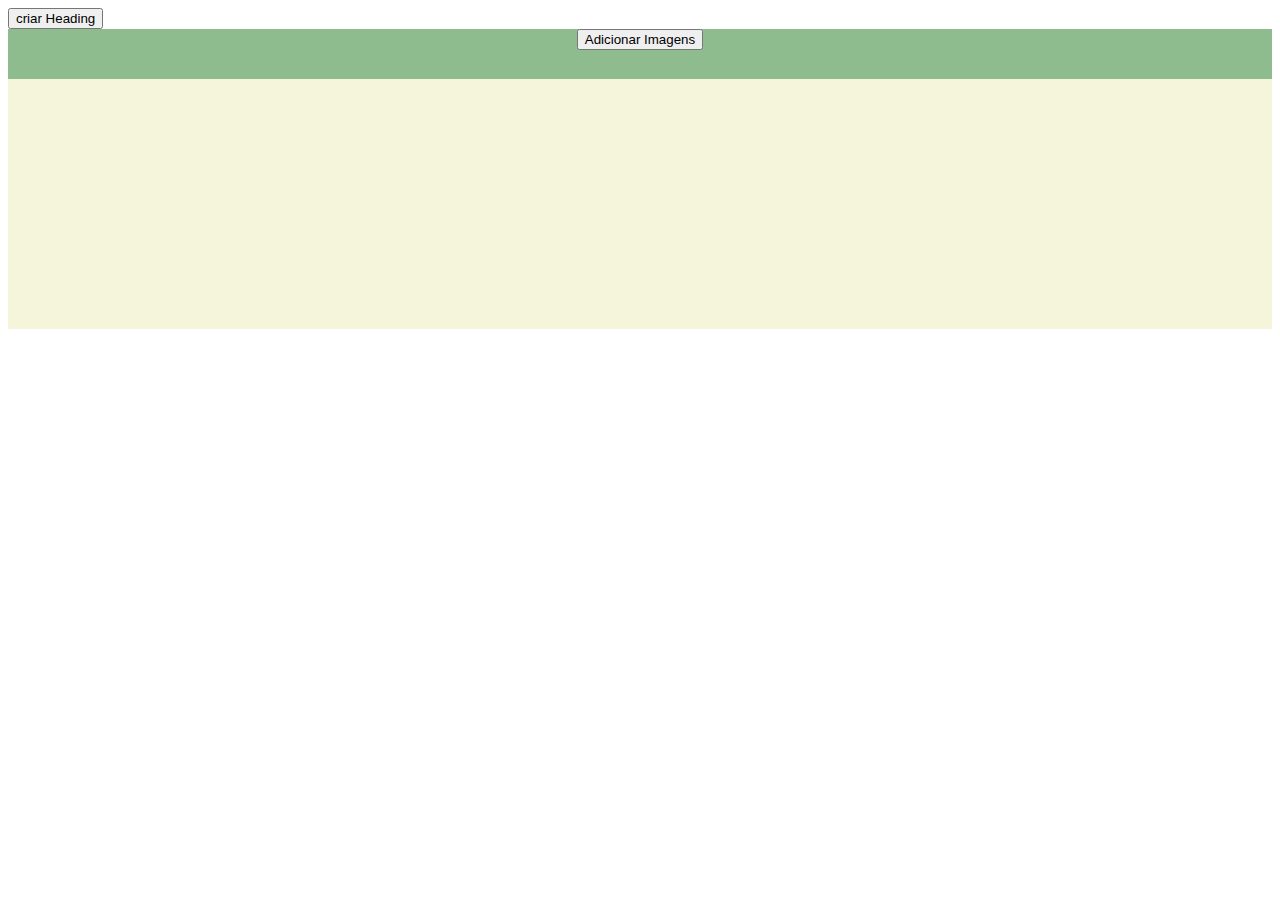
<file: dom.html>
<html>
    <head>
        
        <link href="css/style.css" rel="stylesheet"/>
        
        <script src="js/scripts.js"></script>

    </head>

    <body>
        <button onclick="criarHeading()">criar Heading</button>
    </body>

</html>
</file>
<file: css/style.css>
footer{
    width: 110%;
    height: 20px;
    background-color: #000;
    color: #fff;
    text-align: center;
}
    
#form{
    width: 70%;
    background-color: bisque;
    color: #333;
    text-align: right;
}

.txt_padrao {
    display: block;
    width: 50%;
    background-color: cadetblue;
    color:chocolate;
    text-align: justify;
}

section>a{
    color: greenyellow;
}

a:hover{
    background-color: #000;
    color: #fff;
}

a:active{
    background-color: crimson;
    color:blanchedalmond
}

input, label, select{
    color: coral;
    background-color: darkseagreen;
}

header{
    width: 100%;
    height: 50px;
    background-color: darkseagreen;
    text-align: center;
}

#imagens{
    width: 100%;
    height: 250px;
    background-color: beige;
    text-align: center;
}
</file>
